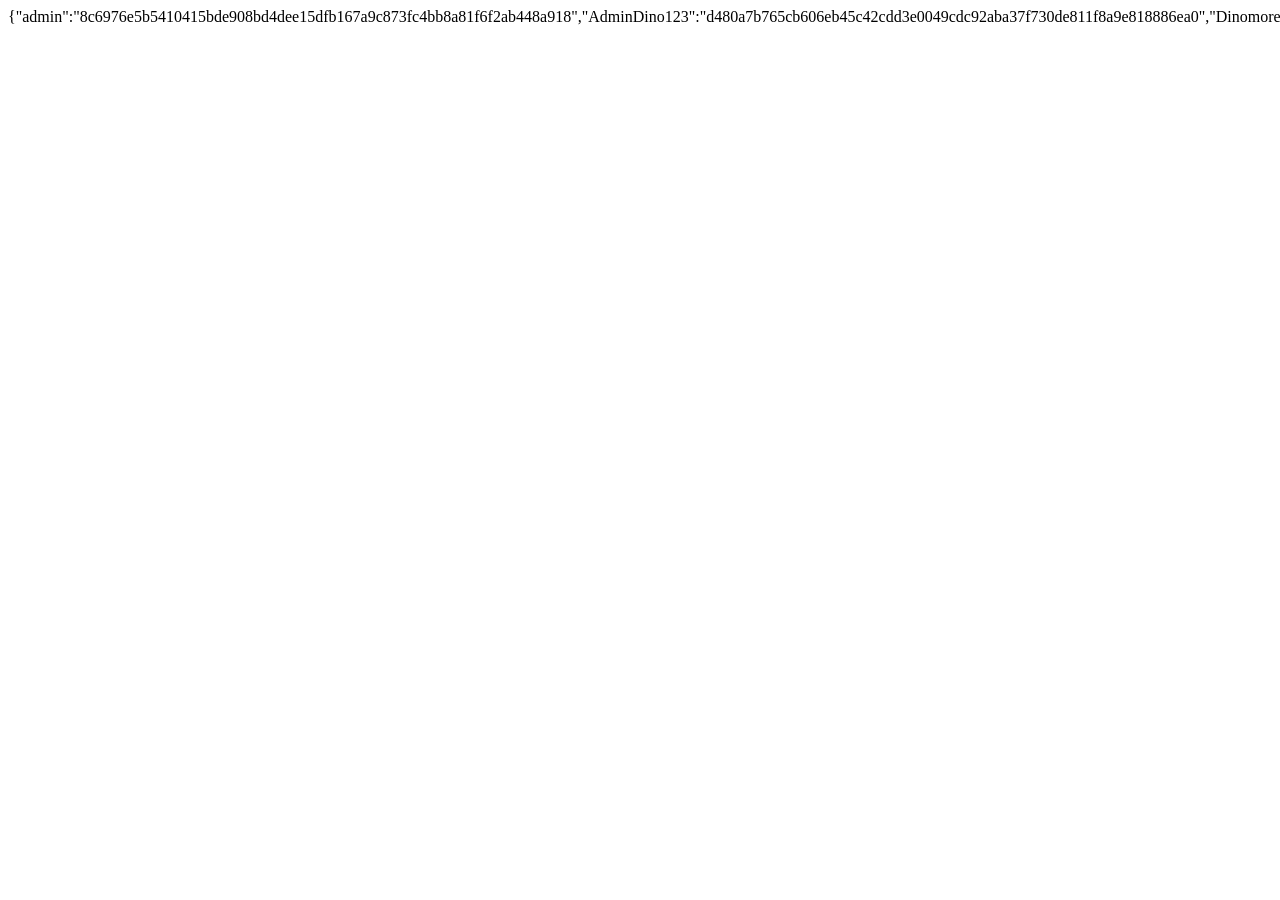
<file: hash_test.html>
<!DOCTYPE html>
<html>
<body>
<script>
async function sha256(str) {
    const buf = await crypto.subtle.digest('SHA-256', new TextEncoder().encode(str));
    return Array.from(new Uint8Array(buf)).map(b => b.toString(16).padStart(2, '0')).join('');
}

async function run() {
    const results = {
        admin: await sha256('admin'),
        AdminDino123: await sha256('AdminDino123'),
        DinomoreOdtu2026: await sha256('DinomoreOdtu2026')
    };
    document.body.innerText = JSON.stringify(results);
}
run();
</script>
</body>
</html>
</file>
